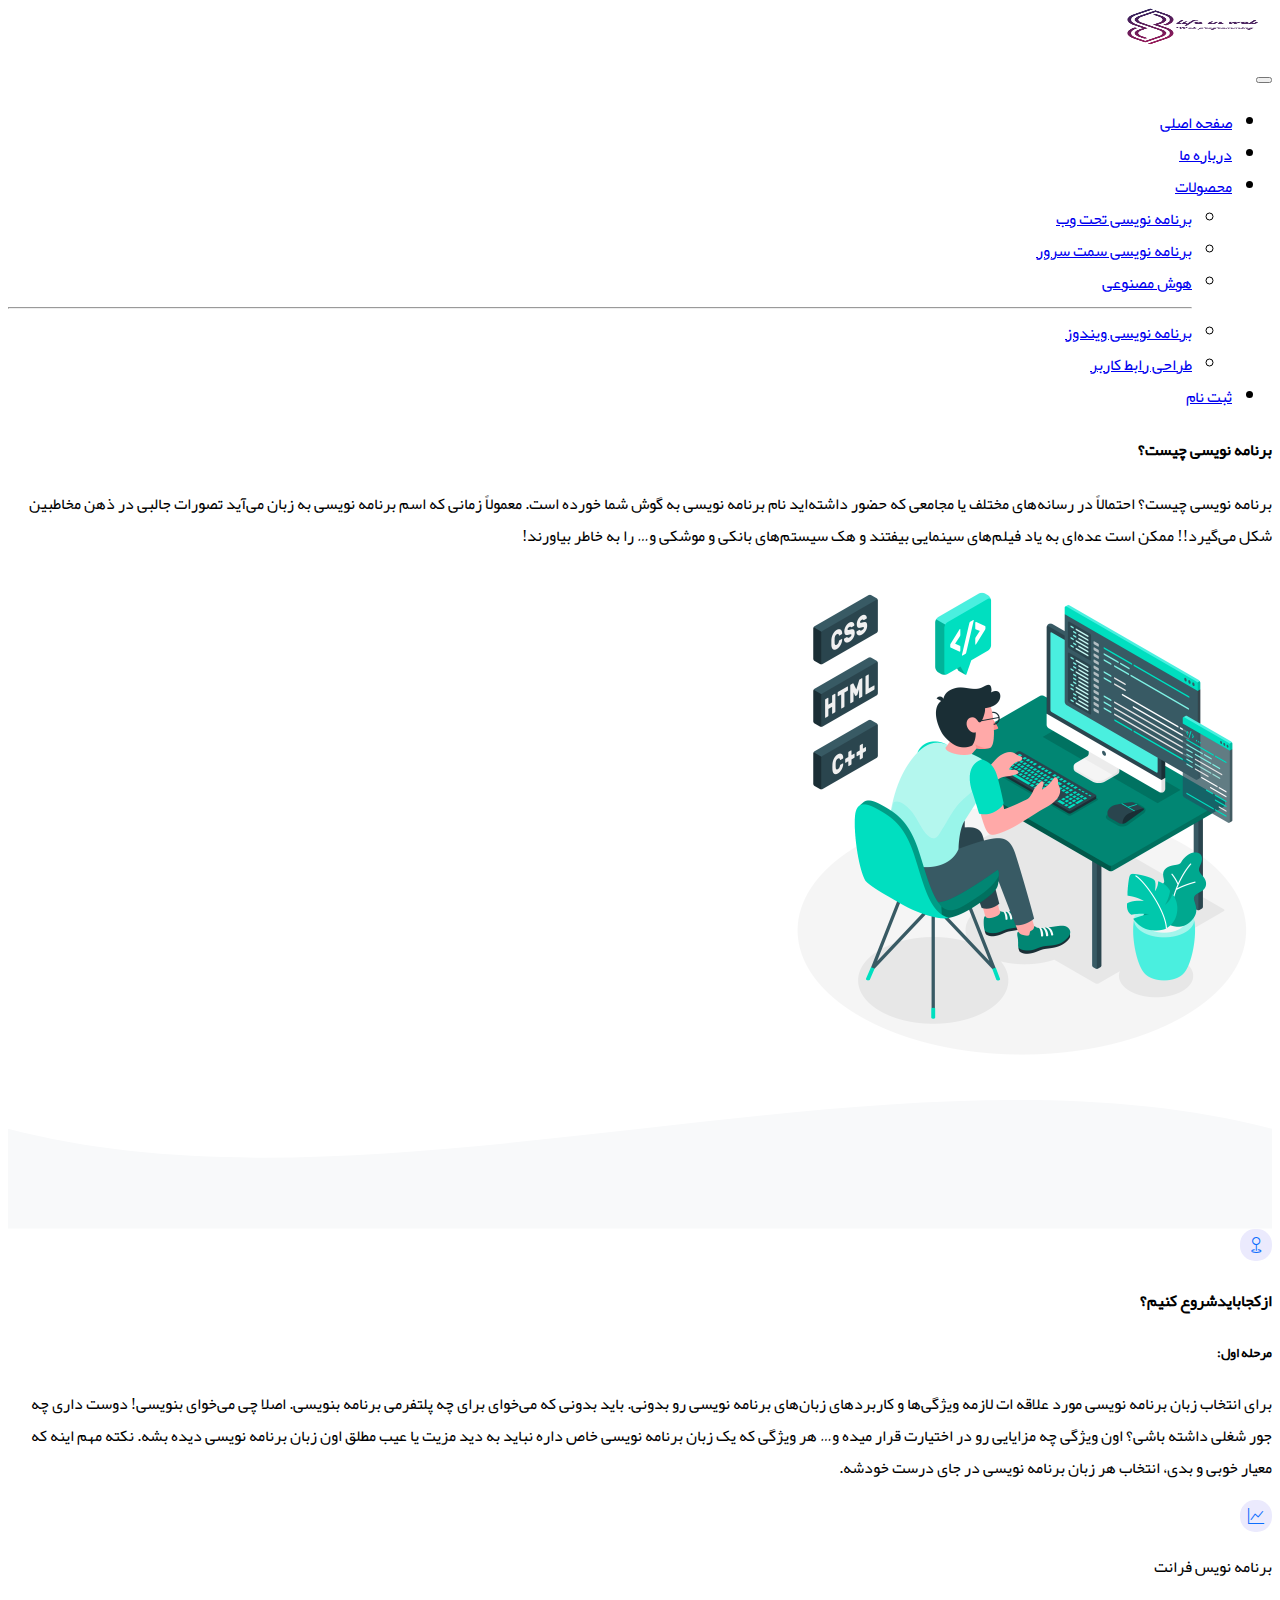
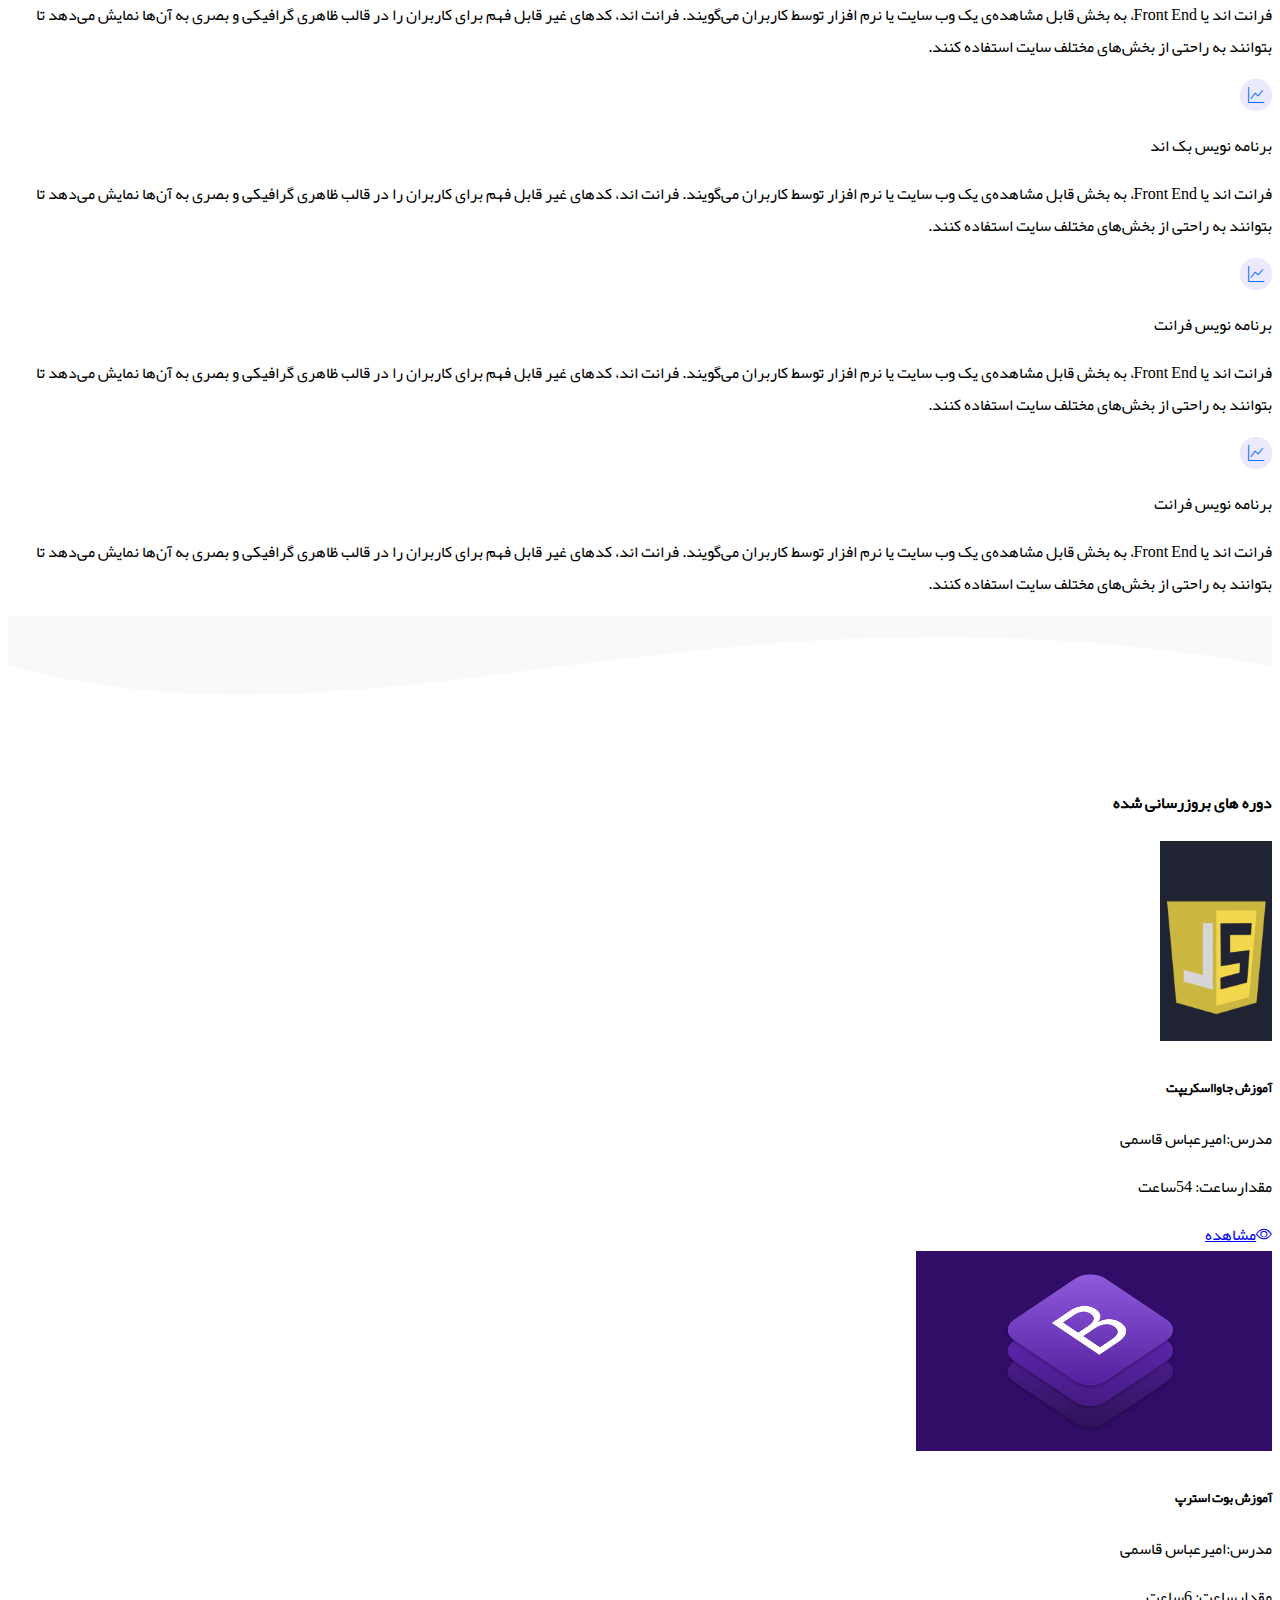
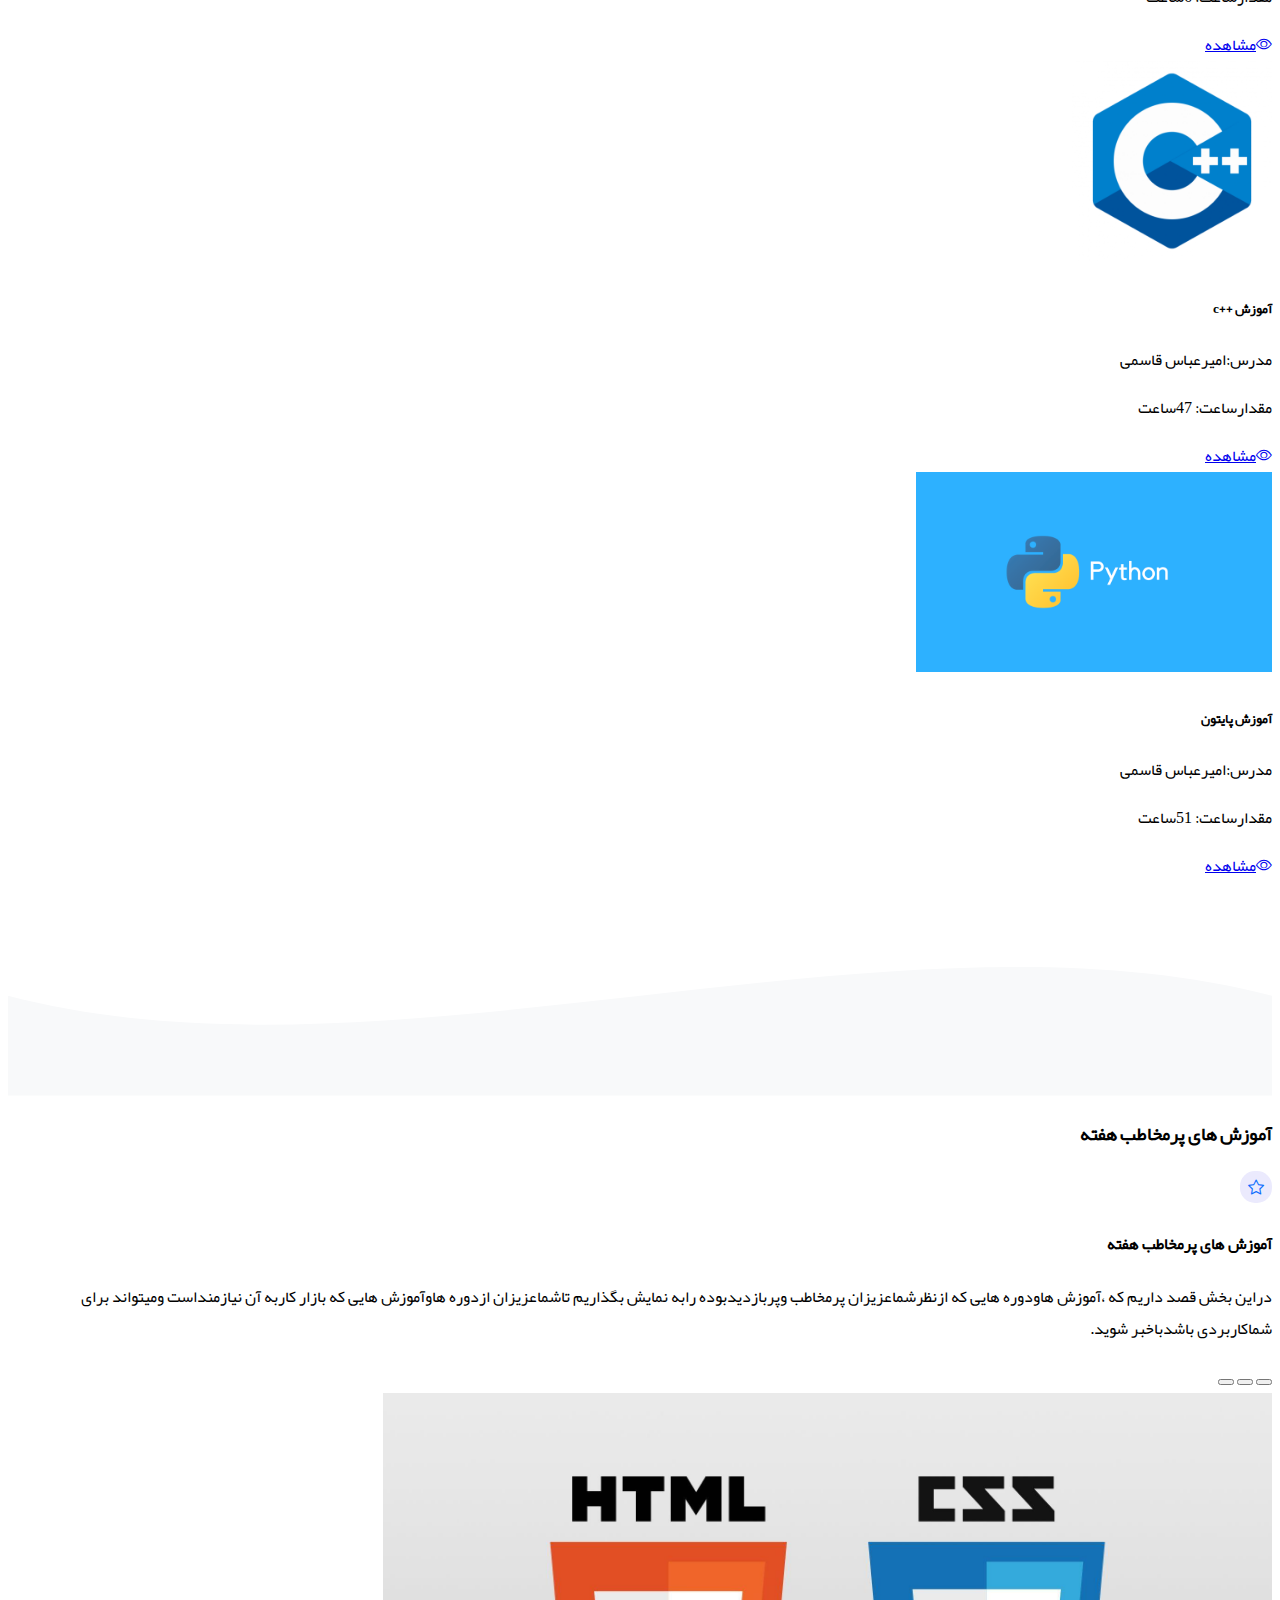
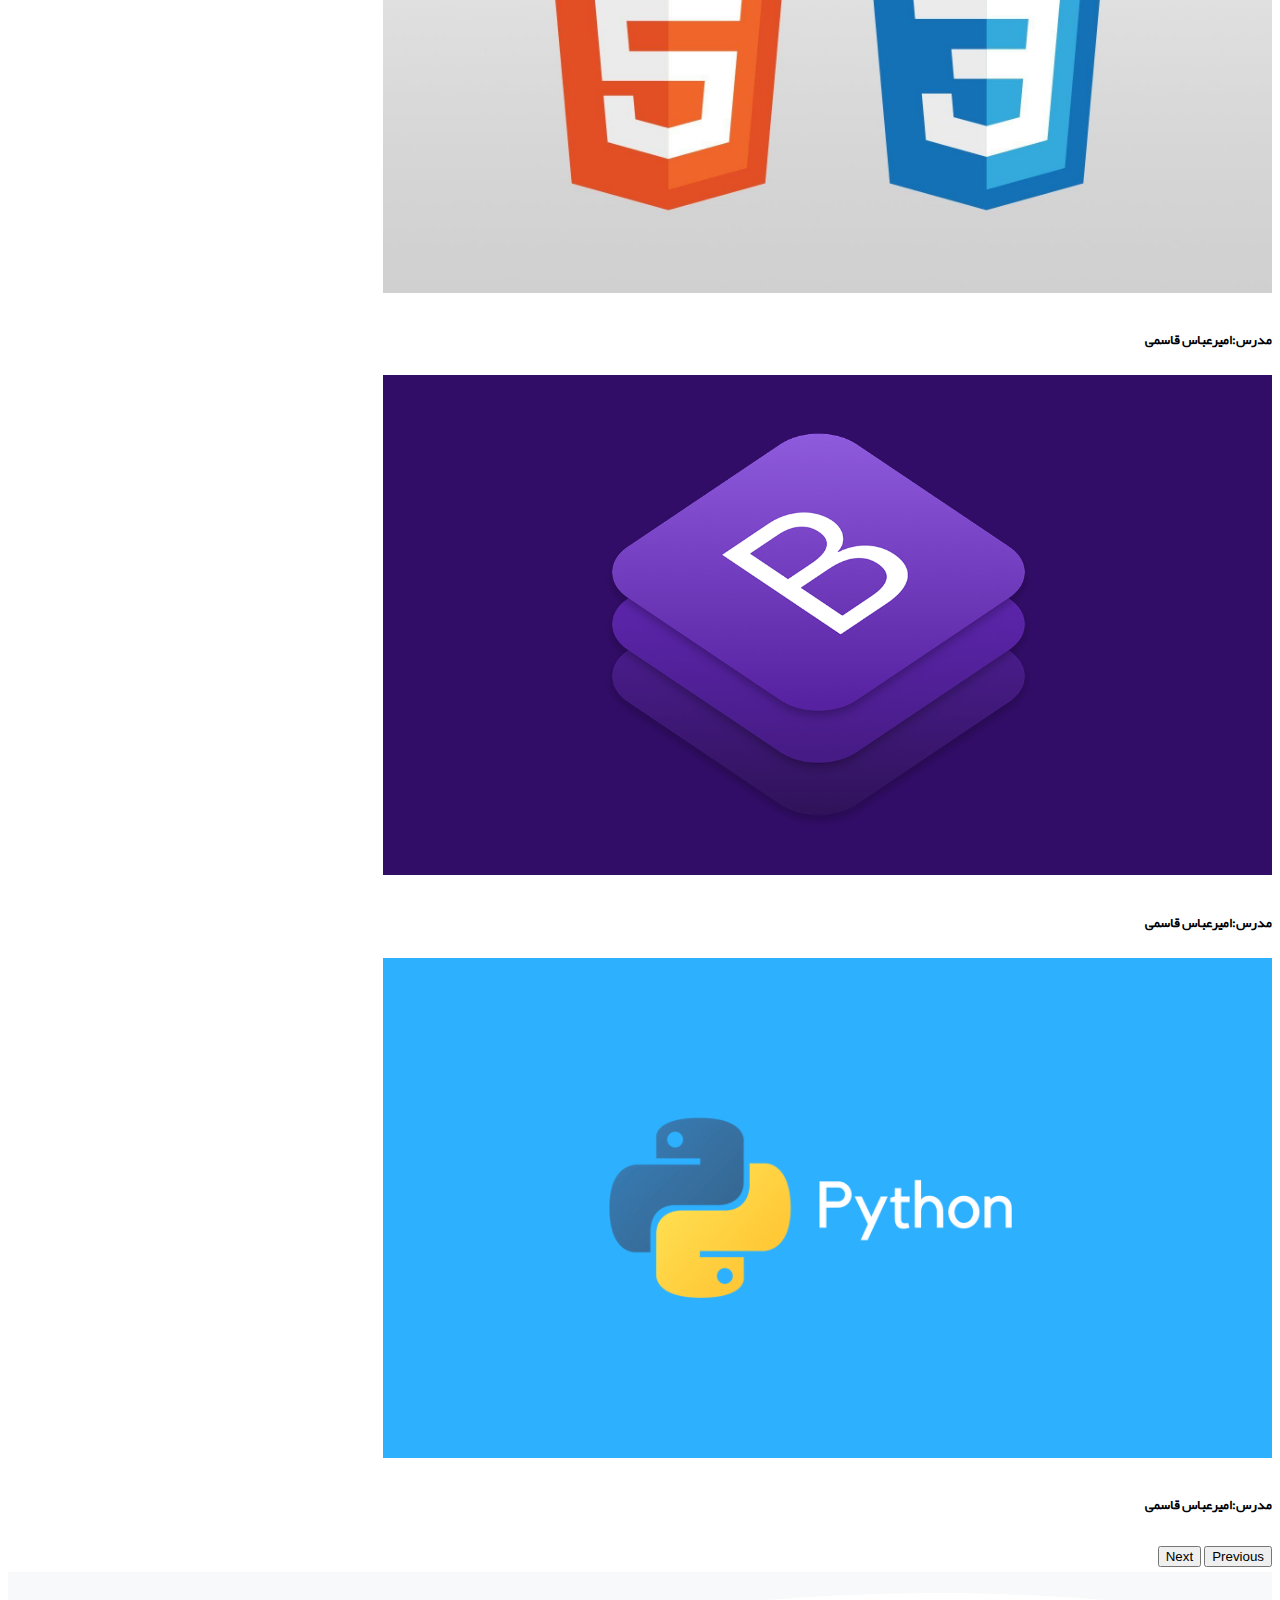
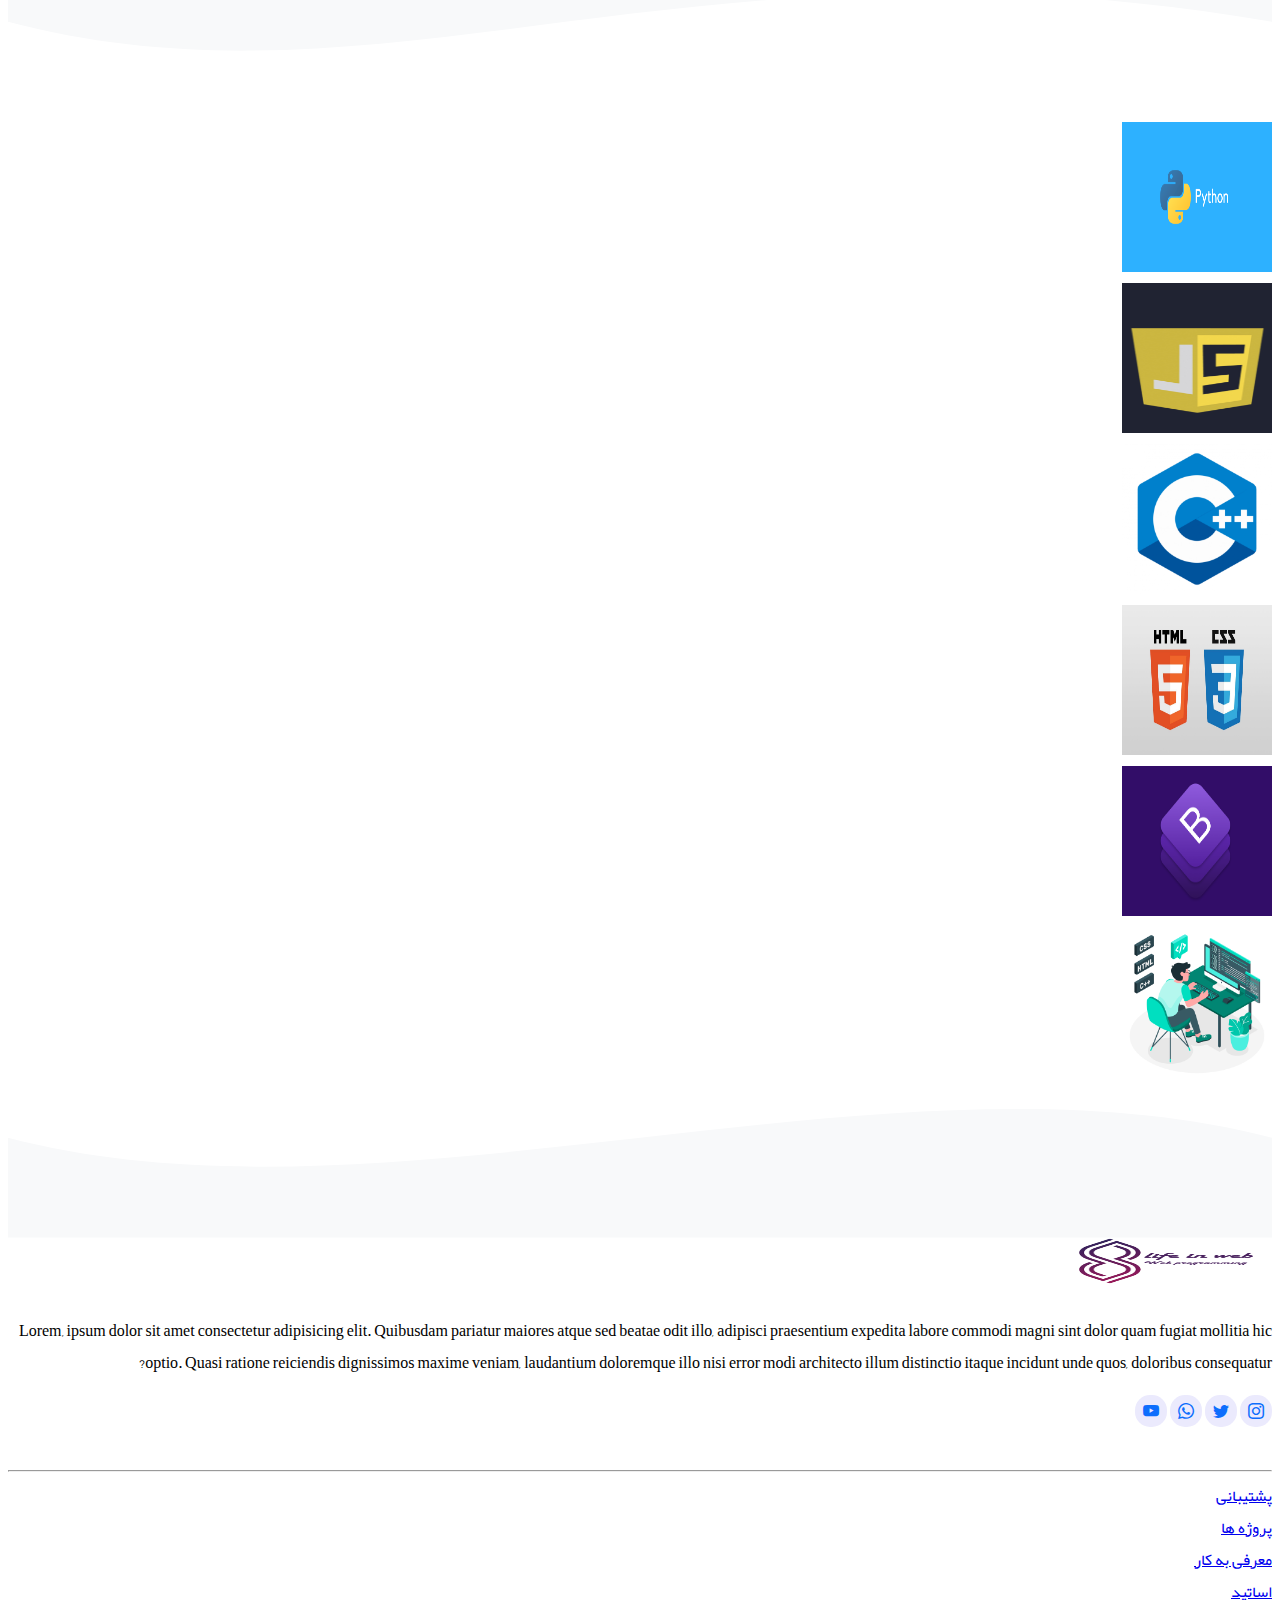
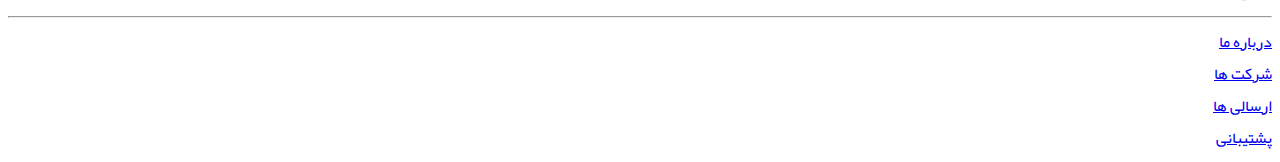
<file: index.html>
<!doctype html>
<html dir="rtl" lang="en">

<head>
  <!-- Required meta tags -->
  <meta charset="utf-8">
  <meta name="viewport" content="width=device-width, initial-scale=1">
  <!-- Bootstrap CSS -->
  <link href="https://cdn.jsdelivr.net/npm/bootstrap@5.0.2/dist/css/bootstrap.min.css" rel="stylesheet"
    integrity="sha384-EVSTQN3/azprG1Anm3QDgpJLIm9Nao0Yz1ztcQTwFspd3yD65VohhpuuCOmLASjC" crossorigin="anonymous">
  <link rel="stylesheet" href="./main.css">
  <link rel="stylesheet" href="./web-b.css">
  <link rel="stylesheet" href="https://cdn.jsdelivr.net/npm/bootstrap-icons@1.8.3/font/bootstrap-icons.css">
</head>

<body>
  <header class="shadow">
    <nav class="navbar navbar-expand-lg navbar-light bg-white">
      <div class="container">
        <div class="col-md-2"> <img class="img img-fluid logo" src="./image/logo.png" alt="" srcset=""></div>
        <button class="navbar-toggler" type="button" data-bs-toggle="collapse" data-bs-target="#navbarSupportedContent"
          aria-controls="navbarSupportedContent" aria-expanded="false" aria-label="Toggle navigation">
          <span class="navbar-toggler-icon"></span>
        </button>
        <div class="collapse navbar-collapse" id="navbarSupportedContent">
          <ul class="navbar-nav me-auto mb-2 mb-lg-0">
            <li class="nav-item">
              <a class="nav-link disabled" aria-current="page" href="#">صفحه اصلی</a>
            </li>
            <li class="nav-item">
              <a class="nav-link" href="file:///C:/Users/User/Desktop/projects%20bootstrap/abuot.html#">درباره ما</a>
            </li>
            <li class="nav-item dropdown">
              <a class="nav-link dropdown-toggle" href="#" id="navbarDropdown" role="button" data-bs-toggle="dropdown"
                aria-expanded="false">
                محصولات
              </a>
              <ul class="dropdown-menu" aria-labelledby="navbarDropdown">
                <li><a class="dropdown-item" href="#">برنامه نویسی تحت وب</a></li>
                    <li><a class="dropdown-item" href="#">برنامه نویسی سمت سرور</a></li>
                    <li><a class="dropdown-item" href="#">هوش مصنوعی</a></li>
                    <hr class="hr">
                    <li><a class="dropdown-item" href="#">برنامه نویسی ویندوز</a></li>
                    <li><a class="dropdown-item" href="#">طراحی رابط کاربر</a></li>
              </ul>
            </li>
            <li class="nav-item">
              <a class="nav-link" href="file:///C:/Users/User/Desktop/projects%20bootstrap/login.html">ثبت نام</a>
            </li>
          </ul>
        </div>
      </div>
    </nav>
  </header>
  <section>
    <div class="container mt-4">
      <div class="row  align-items-center">
        <div class="col-md-6 mt-4 mt-md-0 ">
          <h4 class="fw-bold">
            برنامه نویسی چیست؟
          </h4>
          <p class="mt-4">
            برنامه نویسی چیست؟ احتمالاً در رسانه‌های مختلف یا مجامعی که حضور داشته‌اید نام برنامه‌ نویسی به گوش شما
            خورده
            است. معمولاً زمانی که اسم برنامه نویسی به زبان می‌آید تصورات جالبی در ذهن مخاطبین شکل می‌گیرد!! ممکن است
            عده‌ای
            به یاد فیلم‌های سینمایی بیفتند و هک سیستم‌های بانکی و موشکی و… را به خاطر بیاورند!
          </p>
        </div>
        <div class="col-md-6 mt-4 mt-md-0">
          <img class="img-fluid" style='height: 500px;' src="./image/3426526.jpg" alt="" srcset="">
        </div>
      </div>
    </div>
  </section>
  <div style="height: 150px; overflow: hidden;"><svg viewBox="0 0 500 150" preserveAspectRatio="none"
      style="height: 100%; width: 100%;">
      <path d="M-0.00,49.85 C150.00,149.60 349.20,-49.85 500.00,49.85 L500.00,149.60 L-0.00,149.60 Z"
        style="stroke: none; fill:#f8f9fa ;"></path>
    </svg></div>
  <section class="bg-light">
    <div class="container">
      <div class="row g-4 align-items-center">
        <div class="col-md-4">
          <i class="bi bi-geo fs-1 icon mb-4"></i>
          <h4 class="fw-bold mb-4">ازکجابایدشروع کنیم؟</h4>
          <h5>مرحله اول:</h5>
          <p>برای انتخاب زبان برنامه نویسی مورد علاقه ات لازمه ویژگی‌ها و کاربرد‌های زبان‌های برنامه نویسی رو بدونی.
            باید بدونی که می‌خوای برای چه پلتفرمی برنامه بنویسی. اصلا چی می‌خوای بنویسی! دوست داری چه جور شغلی داشته
            باشی؟ اون ویژگی چه مزایایی رو در اختیارت قرار میده و…
            هر ویژگی که یک زبان برنامه نویسی خاص داره نباید به دید مزیت یا عیب مطلق اون زبان برنامه نویسی دیده بشه. نکته
            مهم اینه که معیار خوبی و بدی، انتخاب هر زبان برنامه نویسی در جای درست خودشه.</p>
        </div>
        <div class="col-md-8 mt-5 mt-md-0">
          <div class="row">
            <div class="col-md-6">
              <div class="card text-center shadow">
                <div class="card-body">
                  <i class="bi bi-graph-up icon fs-2 mb-4"></i>
                  <p class="card-title fw-bold">برنامه نویس فرانت</p>
                  <p class="card-text ">فرانت اند یا Front End، به بخش قابل مشاهده‌ی یک وب سایت یا نرم افزار توسط
                    کاربران می‌گویند. فرانت اند، کدهای غیر قابل فهم برای کاربران را در قالب ظاهری گرافیکی و بصری به
                    آن‌ها نمایش می‌دهد تا بتوانند به راحتی از بخش‌های مختلف سایت استفاده کنند.</p>
                </div>
              </div>
              <div class="card text-center mt-4 shadow">
                <div class="card-body">
                  <i class="bi bi-graph-up icon fs-2 mb-4"></i>
                  <p class="card-title fw-bold">برنامه نویس بک اند</p>
                  <p class="card-text ">فرانت اند یا Front End، به بخش قابل مشاهده‌ی یک وب سایت یا نرم افزار توسط
                    کاربران می‌گویند. فرانت اند، کدهای غیر قابل فهم برای کاربران را در قالب ظاهری گرافیکی و بصری به
                    آن‌ها نمایش می‌دهد تا بتوانند به راحتی از بخش‌های مختلف سایت استفاده کنند.</p>
                </div>
              </div>
            </div>
            <div class="col-md-6 mt-5">
              <div class="card text-center shadow">
                <div class="card-body">
                  <i class="bi bi-graph-up icon fs-2 mb-4"></i>
                  <p class="card-title fw-bold">برنامه نویس فرانت</p>
                  <p class="card-text ">فرانت اند یا Front End، به بخش قابل مشاهده‌ی یک وب سایت یا نرم افزار توسط
                    کاربران می‌گویند. فرانت اند، کدهای غیر قابل فهم برای کاربران را در قالب ظاهری گرافیکی و بصری به
                    آن‌ها نمایش می‌دهد تا بتوانند به راحتی از بخش‌های مختلف سایت استفاده کنند.</p>
                </div>
              </div>
              <div class="card text-center mt-4 shadow">
                <div class="card-body">
                  <i class="bi bi-graph-up icon fs-2 mb-4"></i>
                  <p class="card-title fw-bold">برنامه نویس فرانت</p>
                  <p class="card-text ">فرانت اند یا Front End، به بخش قابل مشاهده‌ی یک وب سایت یا نرم افزار توسط
                    کاربران می‌گویند. فرانت اند، کدهای غیر قابل فهم برای کاربران را در قالب ظاهری گرافیکی و بصری به
                    آن‌ها نمایش می‌دهد تا بتوانند به راحتی از بخش‌های مختلف سایت استفاده کنند.</p>
                </div>
              </div>
            </div>
          </div>
        </div>
      </div>
    </div>
  </section>
  <div style="height: 150px; overflow: hidden;"><svg viewBox="0 0 500 150" preserveAspectRatio="none"
      style="height: 100%; width: 100%;">
      <path d="M-0.00,49.85 C150.00,149.60 271.37,-49.85 500.00,49.85 L500.00,0.00 L-0.00,0.00 Z"
        style="stroke: none; fill:#f8f9fa ;"></path>
    </svg></div>
  <div class="container">
    <div class="row text-center">
      <h4 class="fw-bold mb-5">دوره های بروزرسانی شده</h4>
    </div>
    <div class="row justify-content-center">
      <div class="col-md-3 mt-5 mt-md-2">
        <div class="card shadow" style="width: 18rem;">
          <img src="./image/peakpx.jpg" class="card-img-top" alt="...">
          <div class="card-body text-center">
            <h5 class="card-title">آموزش جاوااسکریپت</h5>
            <p class="card-text">مدرس:امیرعباس قاسمی</p>
            <p class="card-text">مقدارساعت: 54ساعت</p>
            <a href="#" class="btn btn-outline-primary"><i class="bi bi-eye ms-2"></i>مشاهده</a>
          </div>
        </div>
      </div>
      <div class="col-md-3 mt-5 mt-md-2">
        <div class="card shadow" style="width: 18rem;">
          <img src="./image/bootstrap.webp" class="card-img-top" alt="...">
          <div class="card-body text-center">
            <h5 class="card-title">آموزش بوت استرپ</h5>
            <p class="card-text">مدرس:امیرعباس قاسمی</p>
            <p class="card-text">مقدارساعت: 6ساعت</p>
            <a href="#" class="btn btn-outline-primary"><i class="bi bi-eye ms-2"></i>مشاهده</a>
          </div>
        </div>
      </div>
      <div class="col-md-3 mt-5 mt-md-2">
        <div class="card shadow" style="width: 18rem;">
          <img src="./image/c++.png" class="card-img-top" alt="...">
          <div class="card-body text-center">
            <h5 class="card-title">آموزش ++c</h5>
            <p class="card-text">مدرس:امیرعباس قاسمی</p>
            <p class="card-text">مقدارساعت: 47ساعت</p>
            <a href="#" class="btn btn-outline-primary"><i class="bi bi-eye ms-2"></i>مشاهده</a>
          </div>
        </div>
      </div>
      <div class="col-md-3 mt-5 mt-md-2">
        <div class="card shadow" style="width: 18rem;">
          <img src="./image/pyton.png" class="card-img-top" alt="...">
          <div class="card-body text-center">
            <h5 class="card-title">آموزش پایتون</h5>
            <p class="card-text">مدرس:امیرعباس قاسمی</p>
            <p class="card-text">مقدارساعت: 51ساعت</p>
            <a href="#" class="btn btn-outline-primary"><i class="bi bi-eye ms-2"></i>مشاهده</a>
          </div>
        </div>
      </div>
    </div>
  </div>
  <br>
  <br>
  <div style="height: 150px; overflow: hidden;"><svg viewBox="0 0 500 150" preserveAspectRatio="none"
      style="height: 100%; width: 100%;">
      <path d="M-0.00,49.85 C150.00,149.60 349.20,-49.85 500.00,49.85 L500.00,149.60 L-0.00,149.60 Z"
        style="stroke: none; fill:#f8f9fa ;"></path>
    </svg></div>
  <section class="bg-light">
    <div class="container">
      <div class="row text-center">
        <h3>آموزش های پرمخاطب هفته</h3>
      </div>
    </div>
    <div class="container mt-5">
      <div class="row align-items-center">
        <div class="col-md-6">
          <i class="bi bi-star icon fs-1 mb-5"></i>
          <h4 class="mb-4">آموزش های پرمخاطب هفته</h4>
          <p> دراین بخش قصد داریم که ،آموزش هاودوره هایی که ازنظرشماعزیزان پرمخاطب وپربازدیدبوده رابه نمایش بگذاریم
            تاشماعزیزان ازدوره هاوآموزش هایی که بازار کاربه آن نیازمنداست ومیتواند برای شماکاربردی باشدباخبر شوید.</p>
        </div>
        <div class="col-md-6">
          <div id="carouselExampleCaptions" class="carousel slide" data-bs-ride="false">
            <div class="carousel-indicators">
              <button type="button" data-bs-target="#carouselExampleCaptions" data-bs-slide-to="0" class="active"
                aria-current="true" aria-label="Slide 1"></button>
              <button type="button" data-bs-target="#carouselExampleCaptions" data-bs-slide-to="1"
                aria-label="Slide 2"></button>
              <button type="button" data-bs-target="#carouselExampleCaptions" data-bs-slide-to="2"
                aria-label="Slide 3"></button>
            </div>
            <div class="carousel-inner">
              <div class="carousel-item active">
                <img src="./image/html.css.jpg" class="d-block w-100" alt="...">
                <div class="carousel-caption d-none d-md-block">
                  <h5>مدرس:امیرعباس قاسمی</h5>
                </div>
              </div>
              <div class="carousel-item">
                <img src="./image/bootstrap.webp" class="d-block w-100 shadow" alt="...">
                <div class="carousel-caption d-none d-md-block">
                  <h5>مدرس:امیرعباس قاسمی</h5>
                </div>
              </div>
              <div class="carousel-item">
                <img src="./image/pyton.png" class="d-block w-100" alt="...">
                <div class="carousel-caption d-none d-md-block">
                  <h5>مدرس:امیرعباس قاسمی</h5>
                </div>
              </div>
            </div>
            <button class="carousel-control-prev" type="button" data-bs-target="#carouselExampleCaptions"
              data-bs-slide="prev">
              <span class="carousel-control-prev-icon" aria-hidden="true"></span>
              <span class="visually-hidden">Previous</span>
            </button>
            <button class="carousel-control-next" type="button" data-bs-target="#carouselExampleCaptions"
              data-bs-slide="next">
              <span class="carousel-control-next-icon" aria-hidden="true"></span>
              <span class="visually-hidden">Next</span>
            </button>
          </div>
        </div>
      </div>
    </div>
  </section>
 <div style="height: 150px; overflow: hidden;"><svg viewBox="0 0 500 150" preserveAspectRatio="none"
      style="height: 100%; width: 100%;">
      <path d="M-0.00,49.85 C150.00,149.60 271.37,-49.85 500.00,49.85 L500.00,0.00 L-0.00,0.00 Z"
        style="stroke: none; fill:#f8f9fa ;"></path>
    </svg></div>
  <section>
    <div class="container">
      <div class="row">
        <div class="col-md-2 mt-2 mt-md-0"><img class="img-fluid img rounded-circle" src="./image/pyton.png" alt=""
            srcset=""></div>
        <div class="col-md-2 mt-2 mt-md-0"><img class="img-fluid img rounded-circle" src="./image/peakpx.jpg" alt=""
            srcset=""></div>
        <div class="col-md-2 mt-2 mt-md-0"><img class="img-fluid img rounded-circle" src="./image/c++.png" alt=""
            srcset=""></div>
        <div class="col-md-2 mt-2 mt-md-0"><img class="img-fluid img rounded-circle" src="./image/html.css.jpg" alt=""
            srcset=""></div>
        <div class="col-md-2 mt-2 mt-md-0"><img class="img-fluid img rounded-circle" src="./image/bootstrap.webp" alt=""
            srcset=""></div>
        <div class="col-md-2 mt-2 mt-md-0"><img class="img-fluid img rounded-circle" src="./image/3426526.jpg" alt=""
            srcset=""></div>
      </div>
    </div>
    <div style="height: 150px; overflow: hidden;"><svg viewBox="0 0 500 150" preserveAspectRatio="none"
        style="height: 100%; width: 100%;">
        <path d="M-0.00,49.85 C150.00,149.60 349.20,-49.85 500.00,49.85 L500.00,149.60 L-0.00,149.60 Z"
          style="stroke: none; fill:#f8f9fa ;"></path>
      </svg></div>
  </section> 
  <section class="bg-light">
    <div class="container">
      <div class="row">
        <div class="col-md-4">
          <img class="img-fluid img-foter mb-4" src="./image/logo.png" alt="" srcset="">
          <p>Lorem, ipsum dolor sit amet consectetur adipisicing elit. Quibusdam pariatur maiores atque sed beatae odit
            illo, adipisci praesentium expedita labore commodi magni sint dolor quam fugiat mollitia hic optio. Quasi
            ratione reiciendis dignissimos maxime veniam, laudantium doloremque illo nisi error modi architecto illum
            distinctio itaque incidunt unde quos, doloribus consequatur?</p>
           <a href="http://"><i class="bi bi-instagram fs-5 icon icon "></i></a>
            <a href="http://"><i class="bi bi-twitter fs-5 icon "></i></a>
            <a href="http://"><i class="bi bi-whatsapp fs-5 icon "></i></a>
            <a href="http://"><i class="bi bi-youtube fs-5 icon "></i></a>
          <br>
          <br>
        </div>
        <div class="col-md-4">
          <hr class="hr">
          <a href="#" class="btn btn-outline-primary mt-5 btn-md" tabindex="-1" role=""
            aria-disabled="true">پشتیبانی</a><br>
          <a href="#" class="btn btn-outline-primary mt-1 btn-md" tabindex="-1" role="" aria-disabled="true">پروژه
            ها</a><br>
          <a href="#" class="btn btn-outline-primary mt-1 btn-md" tabindex="-1" role="" aria-disabled="true">معرفی به
            کار</a><br>
          <a href="#" class="btn btn-outline-primary mt-1 btn-md" tabindex="-1" role="" aria-disabled="true">اساتید</a><br>
        </div>
        <div class="col-md-4">
          <hr class="hr">
          <a href="#" class="btn btn-outline-primary mt-5 btn-md" tabindex="-1" role="" aria-disabled="true">درباره
            ما</a><br>
          <a href="#" class="btn btn-outline-primary mt-1 btn-md" tabindex="-1" role="" aria-disabled="true">شرکت
            ها</a><br>
          <a href="#" class="btn btn-outline-primary mt-1 btn-md" tabindex="-1" role="" aria-disabled="true"> ارسالی
            ها</a><br>
          <a href="#" class="btn btn-outline-primary mt-1 btn-md" tabindex="-1" role=""
            aria-disabled="true">پشتیبانی</a><br>
        </div>
      </div>
    </div>
  </section>
  <script src="https://cdn.jsdelivr.net/npm/bootstrap@5.0.2/dist/js/bootstrap.bundle.min.js"
    integrity="sha384-MrcW6ZMFYlzcLA8Nl+NtUVF0sA7MsXsP1UyJoMp4YLEuNSfAP+JcXn/tWtIaxVXM"
    crossorigin="anonymous"></script>

</body>

</html>
</file>
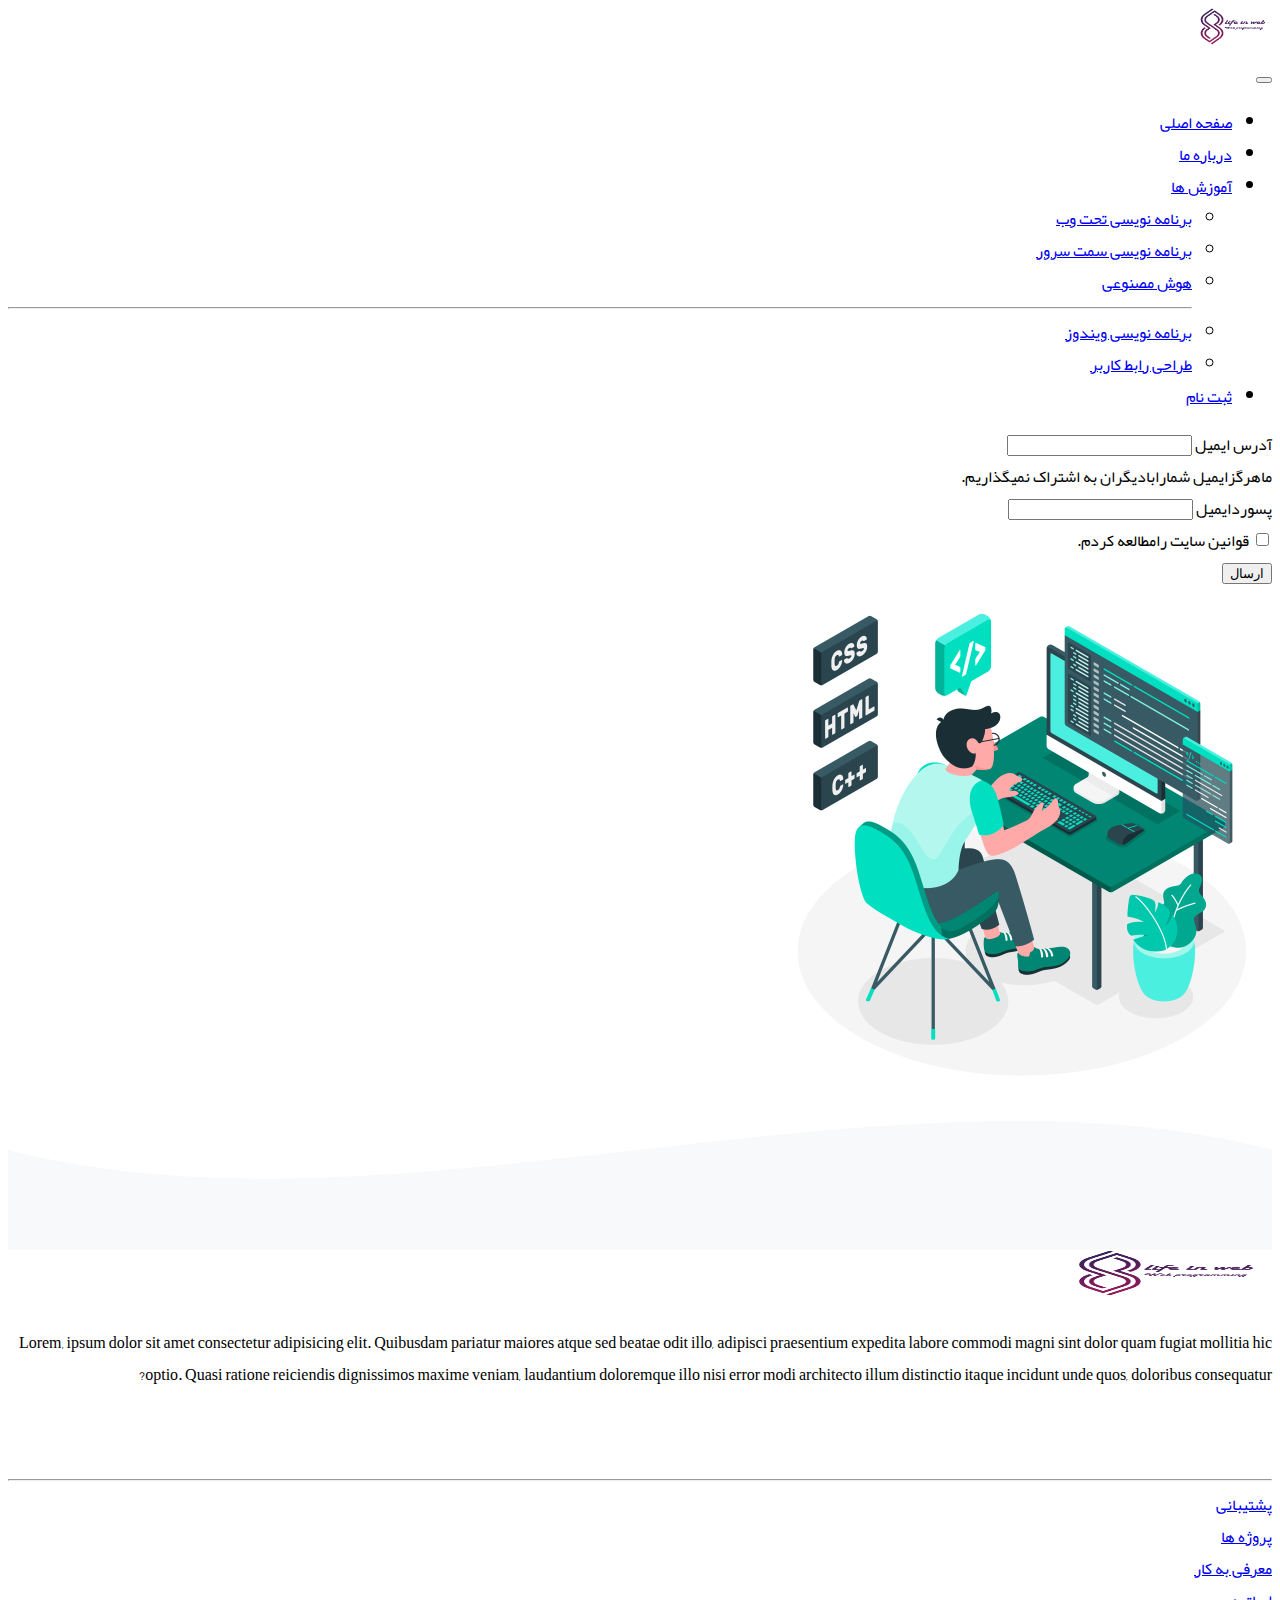
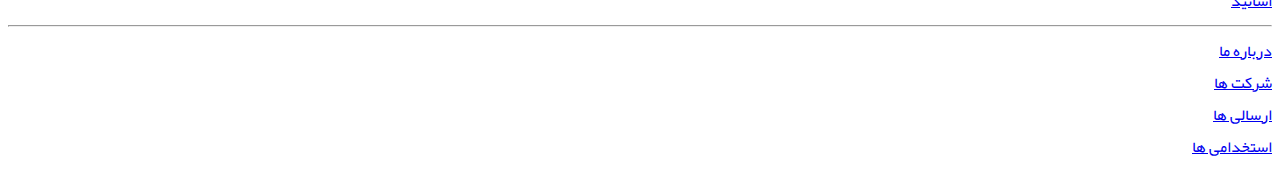
<file: login.html>
<!doctype html>
<html dir="rtl" lang="en">
  <head>
    <meta charset="utf-8">
    <meta name="viewport" content="width=device-width, initial-scale=1">
    <title>Bootstrap demo</title>
    
    <link href="https://cdn.jsdelivr.net/npm/bootstrap@5.2.0-beta1/dist/css/bootstrap.min.css" rel="stylesheet" integrity="sha384-0evHe/X+R7YkIZDRvuzKMRqM+OrBnVFBL6DOitfPri4tjfHxaWutUpFmBp4vmVor" crossorigin="anonymous">
  <link rel="stylesheet" href="./login.css">
</head>
  <body>
    
<section>
    <header class="shadow">
        <nav class="navbar navbar-expand-lg navbar-light bg-white">
          <div class="container">
           <div class="col-md-2"> <img class="img img-fluid logo" src="./image/logo.png" alt="" srcset=""></div>
            <button class="navbar-toggler" type="button" data-bs-toggle="collapse" data-bs-target="#navbarSupportedContent"
              aria-controls="navbarSupportedContent" aria-expanded="false" aria-label="Toggle navigation">
              <span class="navbar-toggler-icon"></span>
            </button>
            <div class="collapse navbar-collapse" id="navbarSupportedContent">
              <ul class="navbar-nav me-auto mb-2 mb-lg-0">
                <li class="nav-item">
                  <a class="nav-link active" aria-current="page" href="file:///C:/Users/User/Desktop/projects%20bootstrap/index.html">صفحه اصلی</a>
                </li>
                <li class="nav-item">
                  <a class="nav-link" href="file:///C:/Users/User/Desktop/projects%20bootstrap/abuot.html#">درباره ما</a>
                </li>
                <li class="nav-item dropdown">
                  <a class="nav-link dropdown-toggle" href="#" id="navbarDropdown" role="button" data-bs-toggle="dropdown"
                    aria-expanded="false">
                    آموزش ها
                  </a>
                  <ul class="dropdown-menu" aria-labelledby="navbarDropdown">
                    <li><a class="dropdown-item" href="#">برنامه نویسی تحت وب</a></li>
                    <li><a class="dropdown-item" href="#">برنامه نویسی سمت سرور</a></li>
                    <li><a class="dropdown-item" href="#">هوش مصنوعی</a></li>
                    <hr class="hr">
                    <li><a class="dropdown-item" href="#">برنامه نویسی ویندوز</a></li>
                    <li><a class="dropdown-item" href="#">طراحی رابط کاربر</a></li>
                  </ul>
                </li>
                <li class="nav-item">
                  <a class="nav-link disabled" href="file:///C:/Users/User/Desktop/projects%20bootstrap/login.html">ثبت نام</a>
                </li>
              </ul>
            </div>
          </div>
        </nav>
      </header>
</section>


<section>
    <div class="container">
<div class="row align-items-center">
<div class="col-md-6">
    <form>
        <div class="mb-3">
          <label for="exampleInputEmail1" class="form-label">آدرس ایمیل</label>
          <input type="email" class="form-control" id="exampleInputEmail1" aria-describedby="emailHelp">
          <div id="emailHelp" class="form-text">ماهرگزایمیل شمارابادیگران به اشتراک نمیگذاریم.</div>
        </div>
        <div class="mb-3">
          <label for="exampleInputPassword1" class="form-label">پسوردایمیل</label>
          <input type="password" class="form-control" id="exampleInputPassword1">
        </div>
        <div class="mb-3 form-check">
          <input type="checkbox" class="form-check-input active" id="exampleCheck1" onclick="myfunction">
          <label class="form-check-label" for="exampleCheck1">قوانین سایت رامطالعه کردم.</label>
        </div>
        <button type="submit" class="btn btn-primary disabled" id="demo">ارسال</button>
      </form>
</div>
<div class="col-md-6 mt-5"><img class="img-fluid"style='height:500px;' src="./image/3426526.jpg" alt="" srcset=""></div>
</div>
    </div>
</section>

<div style="height: 150px; overflow: hidden;"><svg viewBox="0 0 500 150" preserveAspectRatio="none"
    style="height: 100%; width: 100%;">
    <path d="M-0.00,49.85 C150.00,149.60 349.20,-49.85 500.00,49.85 L500.00,149.60 L-0.00,149.60 Z"
      style="stroke: none; fill:#f8f9fa ;"></path>
  </svg></div>
<section class="bg-light">
  <div class="container">
    <div class="row">
      <div class="col-md-4">
        <img class="img-fluid img-foter mb-5" src="./image/logo.png" alt="" srcset="">
        <p>Lorem, ipsum dolor sit amet consectetur adipisicing elit. Quibusdam pariatur maiores atque sed beatae odit
          illo, adipisci praesentium expedita labore commodi magni sint dolor quam fugiat mollitia hic optio. Quasi
          ratione reiciendis dignissimos maxime veniam, laudantium doloremque illo nisi error modi architecto illum
          distinctio itaque incidunt unde quos, doloribus consequatur?</p>
        <br>
        <br>
      </div>
      <div class="col-md-4">
        <hr class="hr">
        <a href="#" class="btn btn-outline-primary mt-5 btn-md" tabindex="-1" role=""
          aria-disabled="true">پشتیبانی</a><br>
        <a href="#" class="btn btn-outline-primary mt-1 btn-md" tabindex="-1" role="" aria-disabled="true">پروژه
          ها</a><br>
        <a href="#" class="btn btn-outline-primary mt-1 btn-md" tabindex="-1" role="" aria-disabled="true">معرفی به
          کار</a><br>
        <a href="#" class="btn btn-outline-primary mt-1 btn-md" tabindex="-1" role="" aria-disabled="true">اساتید</a><br>
      </div>
      <div class="col-md-4">
        <hr class="hr">
        <a href="#" class="btn btn-outline-primary mt-5 btn-md" tabindex="-1" role="" aria-disabled="true">درباره
          ما</a><br>
        <a href="#" class="btn btn-outline-primary mt-1 btn-md" tabindex="-1" role="" aria-disabled="true">شرکت
          ها</a><br>
        <a href="#" class="btn btn-outline-primary mt-1 btn-md" tabindex="-1" role="" aria-disabled="true"> ارسالی
          ها</a><br>
        <a href="#" class="btn btn-outline-primary mt-1 btn-md" tabindex="-1" role=""
          aria-disabled="true">استخدامی ها</a><br>
      </div>
    </div>
  </div>
</section>



    <script src="https://cdn.jsdelivr.net/npm/bootstrap@5.2.0-beta1/dist/js/bootstrap.bundle.min.js" integrity="sha384-pprn3073KE6tl6bjs2QrFaJGz5/SUsLqktiwsUTF55Jfv3qYSDhgCecCxMW52nD2" crossorigin="anonymous"></script>
  </body>
</html>
</file>
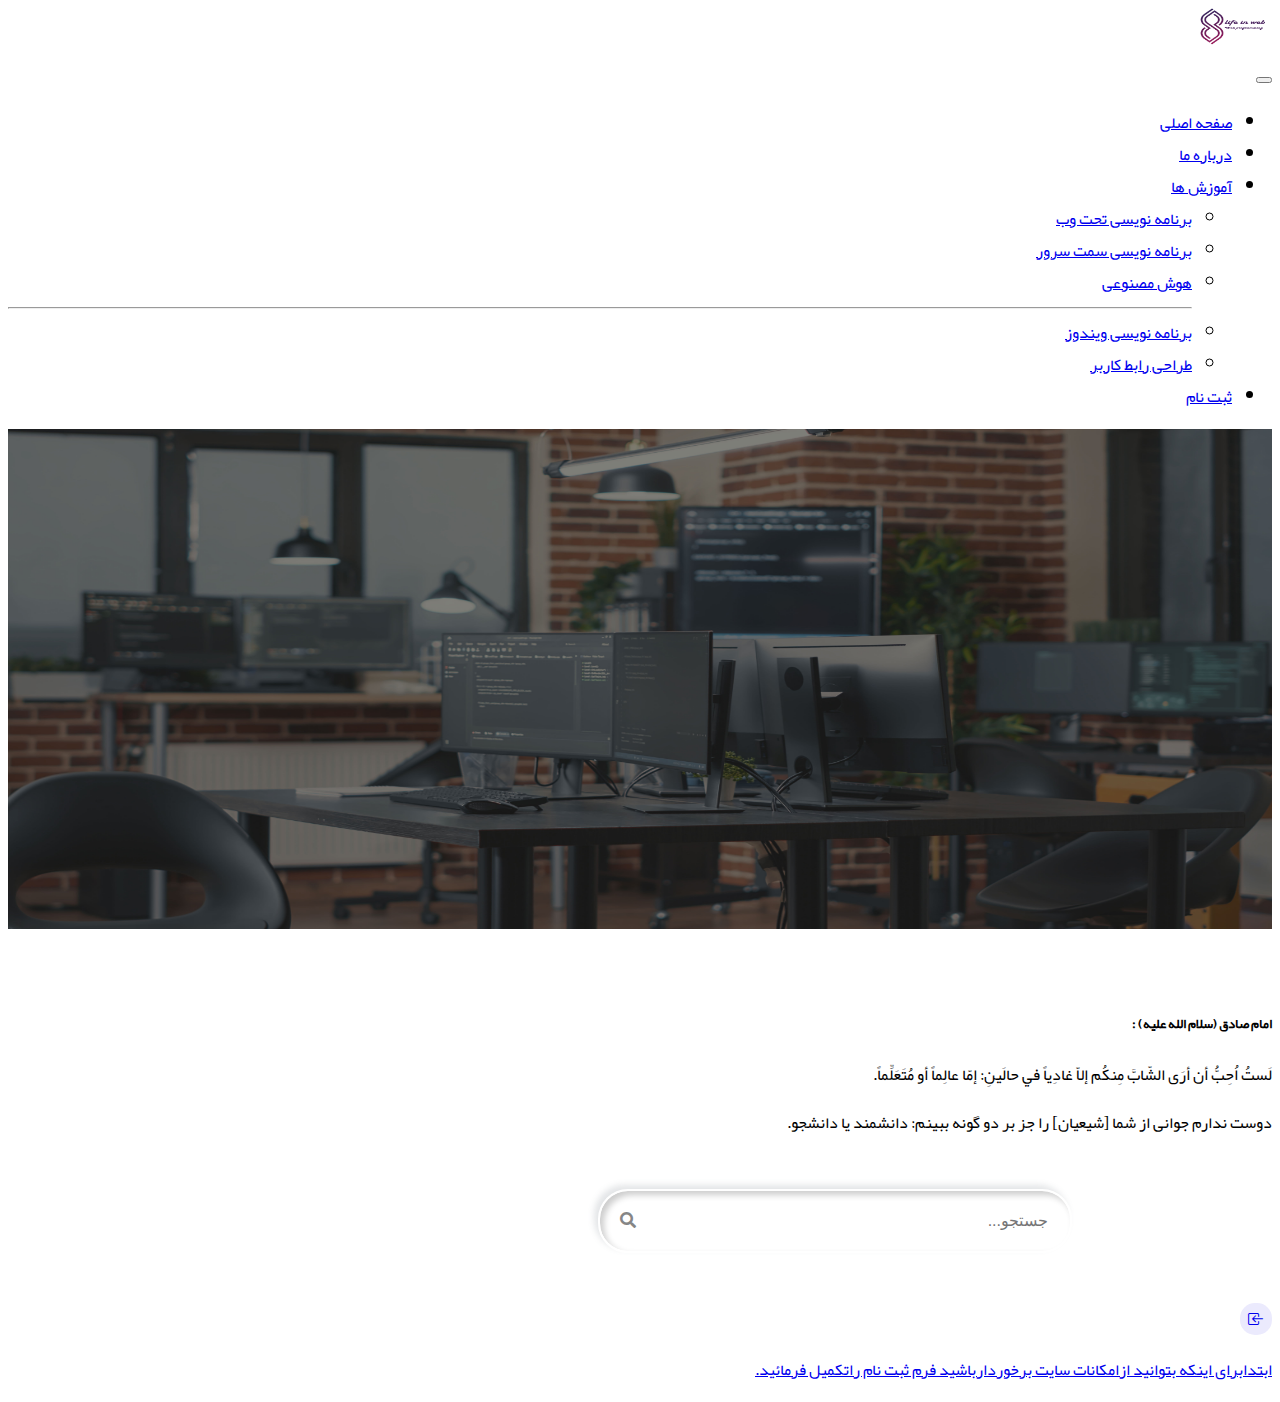
<file: web-b.html>
<!doctype html>
<html dir="rtl" lang="en">

<head>
  <meta charset="utf-8">
  <meta name="viewport" content="width=device-width, initial-scale=1">
  <title>Bootstrap demo</title>
  <link href="https://cdn.jsdelivr.net/npm/bootstrap@5.2.0-beta1/dist/css/bootstrap.min.css" rel="stylesheet"
    integrity="sha384-0evHe/X+R7YkIZDRvuzKMRqM+OrBnVFBL6DOitfPri4tjfHxaWutUpFmBp4vmVor" crossorigin="anonymous">
  <link rel="stylesheet" href="https://cdn.jsdelivr.net/npm/bootstrap-icons@1.8.3/font/bootstrap-icons.css">
  <link rel="stylesheet" href="./web-b.css">
  <link href="https://use.fontawesome.com/releases/v5.6.1/css/all.css" rel="stylesheet">
  <link href="https://fonts.googleapis.com/css2?family=Lato&display=swap" rel="stylesheet">
</head>

<body>
  <section>
    <header class="shadow">
      <nav class="navbar navbar-expand-lg navbar-light bg-white">
        <div class="container">
          <div class="col-md-2"> <img class="img img-fluid logo" src="./image/logo.png" alt="" srcset=""></div>
          <button class="navbar-toggler" type="button" data-bs-toggle="collapse"
            data-bs-target="#navbarSupportedContent" aria-controls="navbarSupportedContent" aria-expanded="false"
            aria-label="Toggle navigation">
            <span class="navbar-toggler-icon"></span>
          </button>
          <div class="collapse navbar-collapse" id="navbarSupportedContent">
            <ul class="navbar-nav me-auto mb-2 mb-lg-0">
              <li class="nav-item">
                <a class="nav-link" aria-current="page"
                  href="file:///C:/Users/User/Desktop/projects%20bootstrap/index.html">صفحه اصلی</a>
              </li>
              <li class="nav-item">
                <a class="nav-link" href="file:///C:/Users/User/Desktop/projects%20bootstrap/abuot.html#">درباره ما</a>
              </li>
              <li class="nav-item dropdown">
                <a class="nav-link dropdown-toggle active" href="#" id="navbarDropdown" role="button"
                  data-bs-toggle="dropdown" aria-expanded="false">
                  آموزش ها
                </a>
                <ul class="dropdown-menu" aria-labelledby="navbarDropdown">
                  <li><a class="dropdown-item disabled" href="#">برنامه نویسی تحت وب</a></li>
                  <li><a class="dropdown-item" href="#">برنامه نویسی سمت سرور</a></li>
                  <li><a class="dropdown-item" href="#">هوش مصنوعی</a></li>
                  <hr class="hr">
                  <li><a class="dropdown-item" href="#">برنامه نویسی ویندوز</a></li>
                  <li><a class="dropdown-item" href="#">طراحی رابط کاربر</a></li>
                </ul>
              </li>
              <li class="nav-item">
                <a class="nav-link" href="file:///C:/Users/User/Desktop/projects%20bootstrap/login.html">ثبت نام</a>
              </li>
            </ul>
          </div>
        </div>
      </nav>
    </header>
  </section>
  <section>
    <div class="conntainer-fluid align-items-center">
      <div class="card bg-dark text-white">
        <img
          src="./image/computer-screens-running-programming-code-empty-software-developing-agency-office-computers-parsing-data-algorithms-background-neural-network-servers-cloud-computing-data-room.jpg"
          class="img-heder" alt="...">
        <div class="card-img-overlay content text-center">
          <h5 class="card-title"> امام صادق (سلام الله علیه) :</h5>
          <p class="card-text">لَستُ اُحِبُّ أن أرَى الشّابَّ مِنكُم إلاّ غادِياً في حالَينِ: إمّا عالِماً أو
            مُتَعَلِّماً.</p>
          <p class="card-text">دوست ندارم جوانى از شما [شيعيان] را جز بر دو گونه ببينم: دانشمند يا دانشجو.</p>
          <div class="row container d-flex">
            <div class=".col-md-12  body justify-content-center">
              <div class="search-container justify-content-center">
                <input type="text" name="search" placeholder="جستجو..." class="search-input">
                <a href="#" class="search-btn">
                  <i class="fas fa-search"></i>
                </a>
              </div>
            </div>
          </div>
          <div class="alert d-felex flex-wrap ">
            <a class="link-success nav-link" href="http://"><i class="bi bi-box-arrow-in-left fs-3 icon"></i>
              <p>ابتدابرای اینکه بتوانید ازامکانات سایت برخوردارباشید فرم ثبت نام راتکمیل فرمائید.</p></a>
          </div>
        </div>     
      </div>
  </section>






  <script src="https://cdn.jsdelivr.net/npm/bootstrap@5.2.0-beta1/dist/js/bootstrap.bundle.min.js"
    integrity="sha384-pprn3073KE6tl6bjs2QrFaJGz5/SUsLqktiwsUTF55Jfv3qYSDhgCecCxMW52nD2"
    crossorigin="anonymous"></script>
</body>

</html>
</file>
<file: main.css>
@font-face {
    font-family: yekan;
    src: url(./font/Yekan.eot)format('FontName-opentype');
    src: url(./font/Yekan.ttf)format('truetype');
    src: url(./font/Yekan.woff)format('woff');
}
body{
    font-family: 'yekan';
}
.icon{
    color: #0d6efd;
    background-color: #ebeafd;
    display: inline-flex;
    padding: 15px;
    border-radius: 15px;
}
.logo{
    height: 40px !important;
}
.card-img-top{
    height: 200px !important;
}
.d-block{
    height: 500px;
}
.img{
width: 150px;
height: 150px;
}
.img-foter{  
        width: 200px;
        height: 50px;
} 
.btn{
    width: 100% !important;
}
</file>
<file: web-b.css>
@font-face {
    font-family: yekan;
    src: url(./font/Yekan.eot)format('FontName-opentype');
    src: url(./font/Yekan.ttf)format('truetype');
    src: url(./font/Yekan.woff)format('woff');
}

body {
    font-family: 'yekan';
}

.logo {
    height: 40px !important;
}

.img-heder {
    width: 100%;
    height: 500px;
}

.item {
    height: 50px;
}

.body {
    margin: 0;
    padding: 0;
    display: flex;
    margin-top: 50px;
}

.search-container {
    background: #fff;
    height: 40px;
    border-radius: 30px;
    border: 2px solid rgb(255, 255, 255);
    padding: 10px 20px;
    display: flex;
    margin-right: 200px;
    align-items: center;
    cursor: pointer;
    transition: 0.8s;
    /*box-shadow:inset 2px 2px 2px 0px rgba(255,255,255,.5),
    inset -7px -7px 10px 0px rgba(0,0,0,.1),
   7px 7px 20px 0px rgba(0,0,0,.1),
   4px 4px 5px 0px rgba(0,0,0,.1);
   text-shadow:  0px 0px 6px rgba(255,255,255,.3),
              -4px -4px 6px rgba(116, 125, 136, .2);
  text-shadow: 2px 2px 3px rgba(255,255,255,0.5);*/
    box-shadow: 4px 4px 6px 0 rgba(255, 255, 255, .3),
        -4px -4px 6px 0 rgba(116, 125, 136, .2),
        inset -4px -4px 6px 0 rgba(255, 255, 255, .2),
        inset 4px 4px 6px 0 rgba(0, 0, 0, .2);
}

.search-container:hover>.search-input {
    border-color: rgb(74, 74, 74);
    width: 410px;
}

.search-container .search-input {
    background: transparent;
    border: none;
    outline: none;
    font-weight: 500;
    font-size: 16px;
    transition: 0.8s;
    width: 410px;
}

.search-container .search-btn .fas {
    color: rgb(134, 134, 134);
}

@keyframes hoverShake {
    0% {
        transform: skew(0deg, 0deg);
    }

    25% {
        transform: skew(5deg, 5deg);
    }

    75% {
        transform: skew(-5deg, -5deg);
    }

    100% {
        transform: skew(0deg, 0deg);
    }
}

.search-container:hover {
    animation: hoverShake 0.15s linear 3;
}

.content {
    margin-top: 70px;
}
.alert{
margin-top: 50px;
}
.icon{
    background-color: #ebeafd;
    display: inline-flex;
    padding: 8px;
    border-radius: 15px;
}
</file>
<file: login.css>
@font-face {
    font-family: yekan;
    src: url(./font/Yekan.eot)format('FontName-opentype');
    src: url(./font/Yekan.ttf)format('truetype');
    src: url(./font/Yekan.woff)format('woff');
}
body{
    font-family: 'yekan';
}
.img-foter{
    width: 200px;
    height: 50px;
}
.btn-outline-primary{
    width: 100% !important;
}
.logo{
    height: 40px !important;
}
</file>
